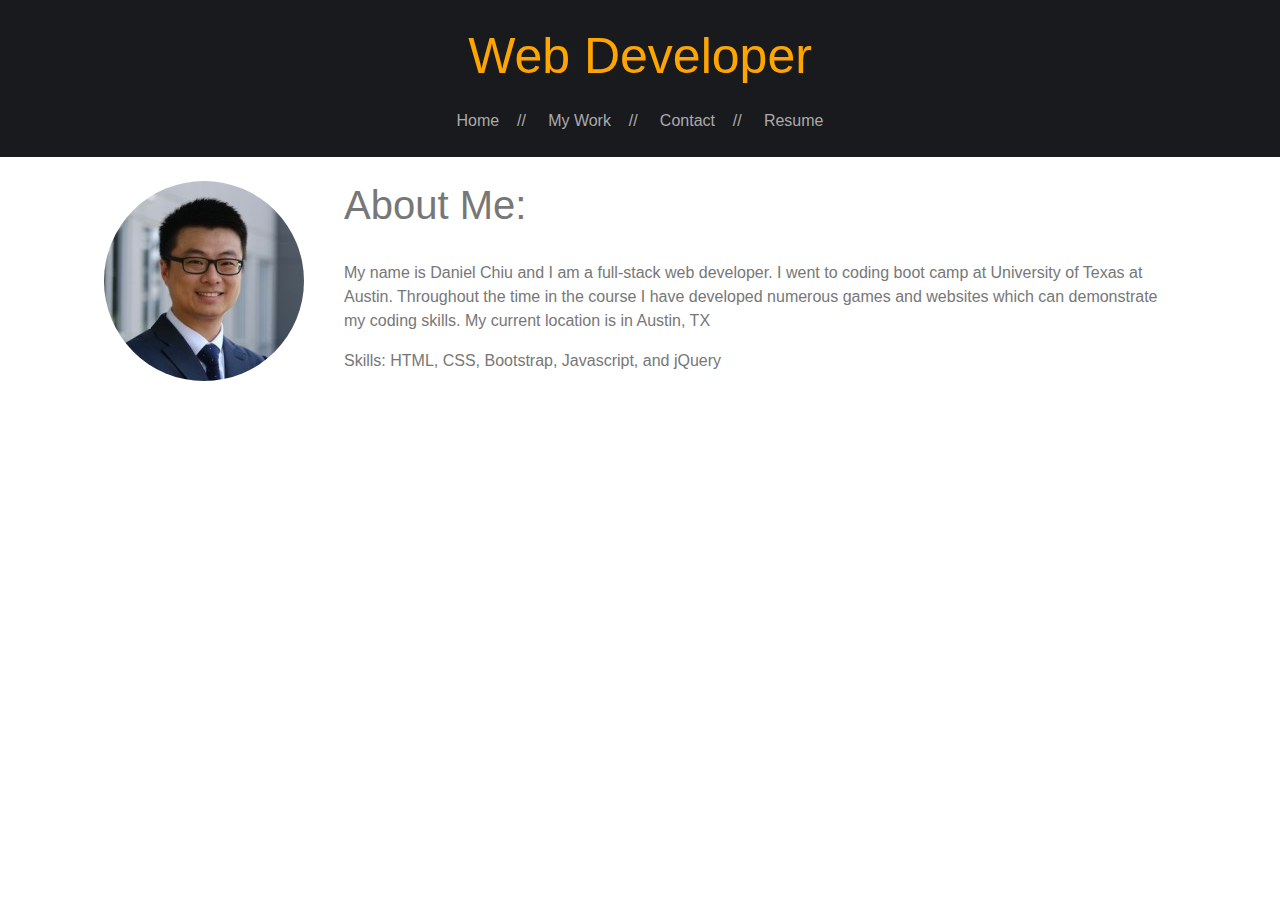
<file: index.html>
<!DOCTYPE html>
<html lang="en">
<head>
    <meta charset="UTF-8">
    <meta name="viewport" content="width=device-width, initial-scale=1.0">
    <meta http-equiv="X-UA-Compatible" content="ie=edge">
    <title>Home</title>
    <link rel="stylesheet" href="https://stackpath.bootstrapcdn.com/bootstrap/4.3.1/css/bootstrap.min.css" integrity="sha384-ggOyR0iXCbMQv3Xipma34MD+dH/1fQ784/j6cY/iJTQUOhcWr7x9JvoRxT2MZw1T" crossorigin="anonymous">
    <!-- <script src="https://code.jquery.com/jquery-3.3.1.slim.min.js" integrity="sha384-q8i/X+965DzO0rT7abK41JStQIAqVgRVzpbzo5smXKp4YfRvH+8abtTE1Pi6jizo" crossorigin="anonymous"></script> -->
    <!-- <script src="https://cdnjs.cloudflare.com/ajax/libs/popper.js/1.14.7/umd/popper.min.js" integrity="sha384-UO2eT0CpHqdSJQ6hJty5KVphtPhzWj9WO1clHTMGa3JDZwrnQq4sF86dIHNDz0W1" crossorigin="anonymous"></script> -->
    <!-- <script src="https://stackpath.bootstrapcdn.com/bootstrap/4.3.1/js/bootstrap.min.js" integrity="sha384-JjSmVgyd0p3pXB1rRibZUAYoIIy6OrQ6VrjIEaFf/nJGzIxFDsf4x0xIM+B07jRM" crossorigin="anonymous"></script> -->
    <link rel="stylesheet" type="text/css" href="assets/css/style.css">
</head>
<body>
    <div id="top-sect">
        <h1 class="topheader">Web Developer</h1>
        <div class="topnavbar">
            <div class="topnavbarbox"><a href="index.html">Home</a>&nbsp;&nbsp;&nbsp;&nbsp;//&nbsp;&nbsp;&nbsp;&nbsp;</div>
            <div class="topnavbarbox"><a href="portfolio.html">My Work</a>&nbsp;&nbsp;&nbsp;&nbsp;//&nbsp;&nbsp;&nbsp;&nbsp;</div>
            <div class="topnavbarbox"><a href="contact.html">Contact</a>&nbsp;&nbsp;&nbsp;&nbsp;//&nbsp;&nbsp;&nbsp;&nbsp;</div>
            <div class="topnavbarbox"><a target="_blank" href=assets/files/resume_2019-05-18.pdf>Resume</a></div>
        </div>
        <br>
        <br>
    </div>
    
    <br>
    <div id="bottom-sect">
        <div class="image-cropper"><img id="portrait" src="assets/images/portrait.jpg"></div>
        <div id="about-me">
            <h1>About Me:</h1>
            <br>
            <p>My name is Daniel Chiu and I am a full-stack web developer.
                I went to coding boot camp at University of Texas at Austin.
                Throughout the time in the course I have developed numerous games and websites which can demonstrate my coding skills.
                My current location is in Austin, TX</p>
            <p>Skills: HTML, CSS, Bootstrap, Javascript, and jQuery</p>
        </div>
    </div>
</body>
</html>
</file>
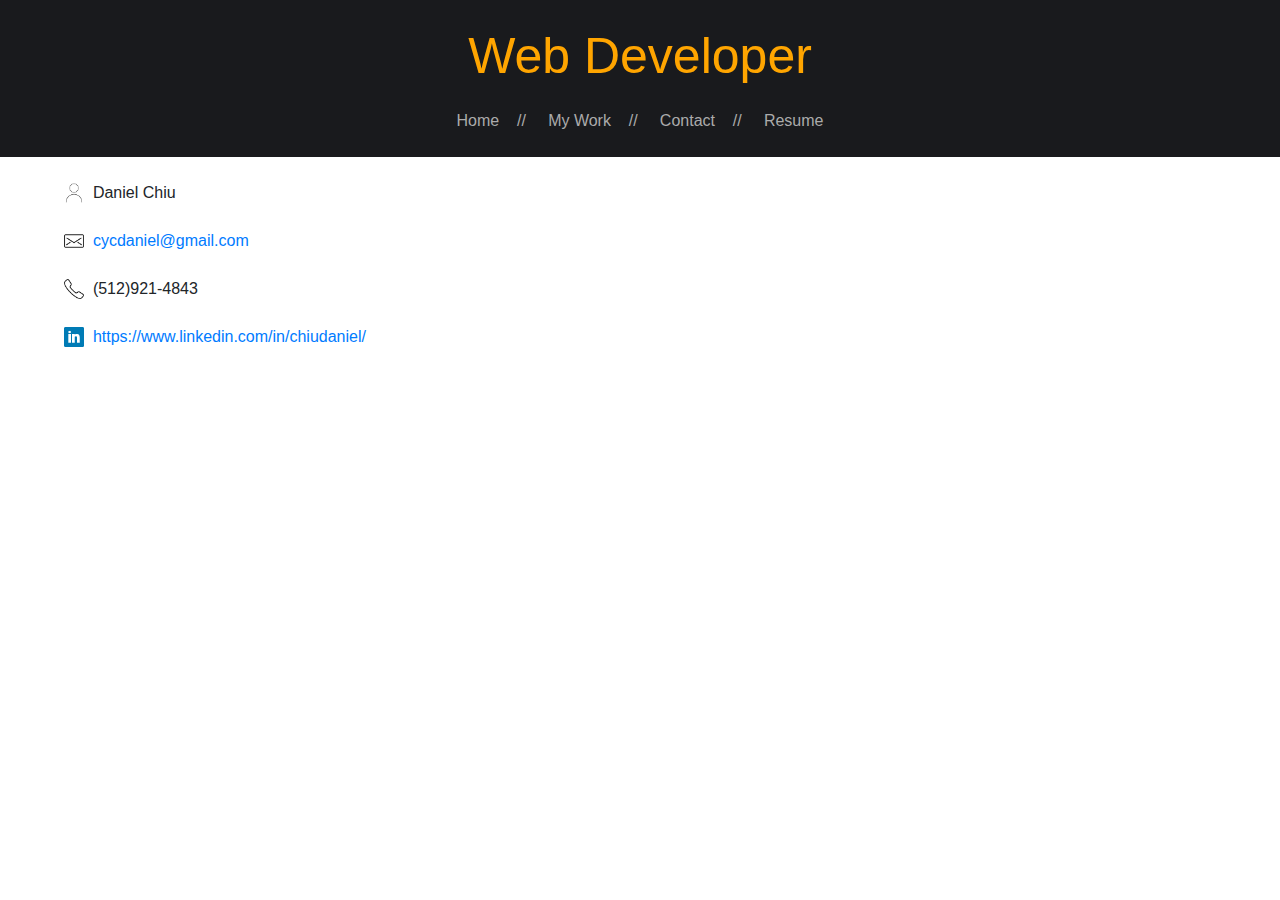
<file: contact.html>
<!DOCTYPE html>
<html lang="en">
<head>
    <meta charset="UTF-8">
    <meta name="viewport" content="width=device-width, initial-scale=1.0">
    <meta http-equiv="X-UA-Compatible" content="ie=edge">
    <title>Home</title>
    <link rel="stylesheet" href="https://stackpath.bootstrapcdn.com/bootstrap/4.3.1/css/bootstrap.min.css" integrity="sha384-ggOyR0iXCbMQv3Xipma34MD+dH/1fQ784/j6cY/iJTQUOhcWr7x9JvoRxT2MZw1T" crossorigin="anonymous">
    <!-- <script src="https://code.jquery.com/jquery-3.3.1.slim.min.js" integrity="sha384-q8i/X+965DzO0rT7abK41JStQIAqVgRVzpbzo5smXKp4YfRvH+8abtTE1Pi6jizo" crossorigin="anonymous"></script> -->
    <!-- <script src="https://cdnjs.cloudflare.com/ajax/libs/popper.js/1.14.7/umd/popper.min.js" integrity="sha384-UO2eT0CpHqdSJQ6hJty5KVphtPhzWj9WO1clHTMGa3JDZwrnQq4sF86dIHNDz0W1" crossorigin="anonymous"></script> -->
    <!-- <script src="https://stackpath.bootstrapcdn.com/bootstrap/4.3.1/js/bootstrap.min.js" integrity="sha384-JjSmVgyd0p3pXB1rRibZUAYoIIy6OrQ6VrjIEaFf/nJGzIxFDsf4x0xIM+B07jRM" crossorigin="anonymous"></script> -->
    <link rel="stylesheet" type="text/css" href="assets/css/style.css">
</head>
<body>
    <div id="top-sect">
        <h1 class="topheader">Web Developer</h1>
        <div class="topnavbar">
            <div class="topnavbarbox"><a href="index.html">Home</a>&nbsp;&nbsp;&nbsp;&nbsp;//&nbsp;&nbsp;&nbsp;&nbsp;</div>
            <div class="topnavbarbox"><a href="portfolio.html">My Work</a>&nbsp;&nbsp;&nbsp;&nbsp;//&nbsp;&nbsp;&nbsp;&nbsp;</div>
            <div class="topnavbarbox"><a href="contact.html">Contact</a>&nbsp;&nbsp;&nbsp;&nbsp;//&nbsp;&nbsp;&nbsp;&nbsp;</div>
            <div class="topnavbarbox"><a target="_blank" href=assets/files/resume_2019-05-18.pdf>Resume</a></div>
        </div>
        <br>
        <br>
    </div>
    
    <br>
    <div id="bottom-sect">
        <div>
            <img width="20px" src="assets/images/iconfinder_contact_2132489.png" alt="Name">
            &nbsp;Daniel Chiu
        </div>
        <br>
        <div>
            <img width="20px" src="assets/images/iconfinder_Streamline-58_185078.png" alt="Email">
            <a href="mailto:cycdaniel@gmail.com">&nbsp;cycdaniel@gmail.com</a>
        </div>
        <br>
        <div>
            <img width="20px" src="assets/images/iconfinder_phone1_172517.png" alt="Phone">
            &nbsp;(512)921-4843
        </div>
        <br>
        <div>
            <img width="20px" src="assets/images/iconfinder_square-linkedin_317725.png" alt="Phone">
            <a target="_blank" href="https://www.linkedin.com/in/chiudaniel/">&nbsp;https://www.linkedin.com/in/chiudaniel/</a>
        </div>
        <br>
    </div>
</body>
</html>
</file>
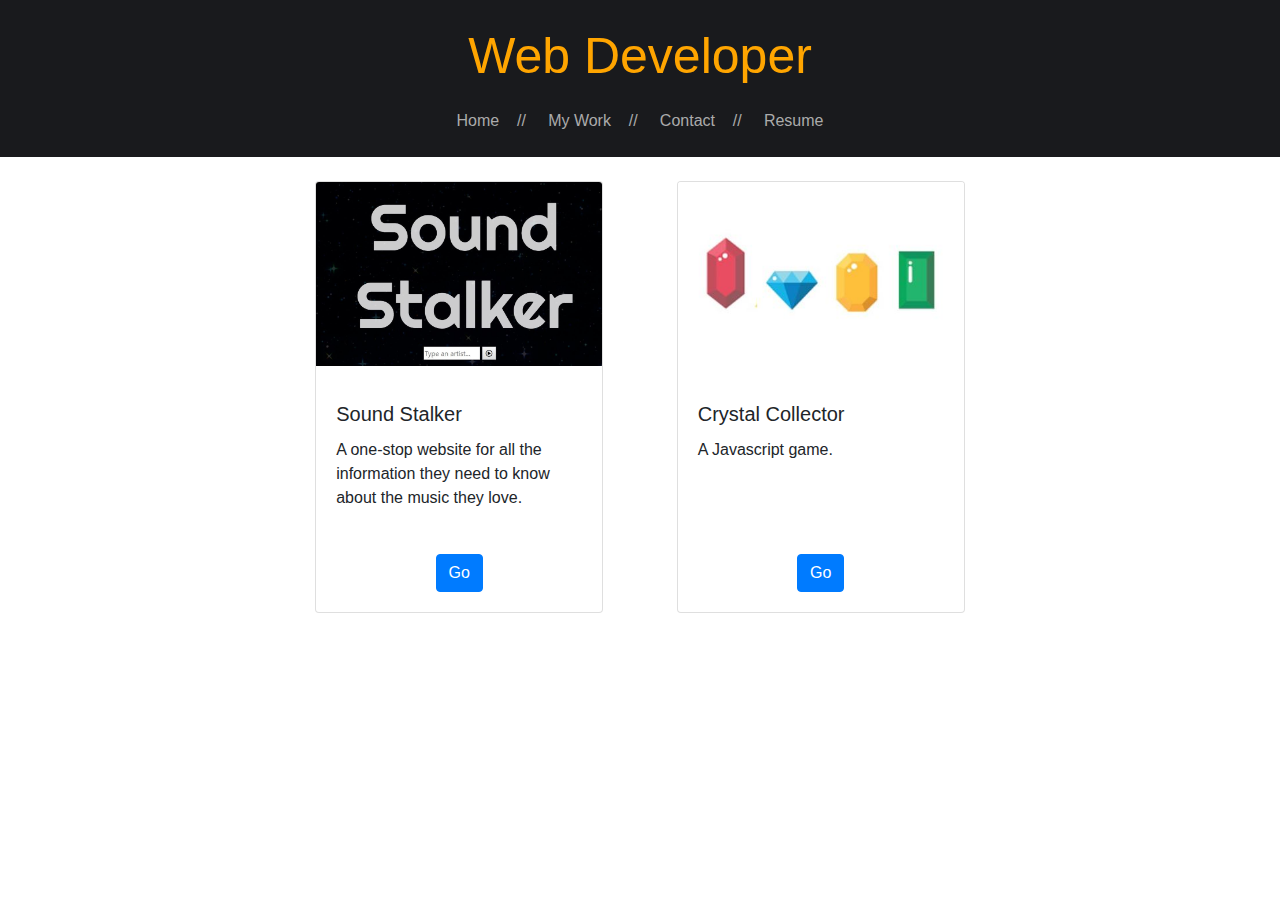
<file: portfolio.html>
<!DOCTYPE html>
<html lang="en">
<head>
    <meta charset="UTF-8">
    <meta name="viewport" content="width=device-width, initial-scale=1.0">
    <meta http-equiv="X-UA-Compatible" content="ie=edge">
    <title>Home</title>
    <link rel="stylesheet" href="https://stackpath.bootstrapcdn.com/bootstrap/4.3.1/css/bootstrap.min.css" integrity="sha384-ggOyR0iXCbMQv3Xipma34MD+dH/1fQ784/j6cY/iJTQUOhcWr7x9JvoRxT2MZw1T" crossorigin="anonymous">
    <!-- <script src="https://code.jquery.com/jquery-3.3.1.slim.min.js" integrity="sha384-q8i/X+965DzO0rT7abK41JStQIAqVgRVzpbzo5smXKp4YfRvH+8abtTE1Pi6jizo" crossorigin="anonymous"></script> -->
    <!-- <script src="https://cdnjs.cloudflare.com/ajax/libs/popper.js/1.14.7/umd/popper.min.js" integrity="sha384-UO2eT0CpHqdSJQ6hJty5KVphtPhzWj9WO1clHTMGa3JDZwrnQq4sF86dIHNDz0W1" crossorigin="anonymous"></script> -->
    <!-- <script src="https://stackpath.bootstrapcdn.com/bootstrap/4.3.1/js/bootstrap.min.js" integrity="sha384-JjSmVgyd0p3pXB1rRibZUAYoIIy6OrQ6VrjIEaFf/nJGzIxFDsf4x0xIM+B07jRM" crossorigin="anonymous"></script> -->
    <link rel="stylesheet" type="text/css" href="assets/css/style.css">
</head>
<body>
    <div id="top-sect">
        <h1 class="topheader">Web Developer</h1>
        <div class="topnavbar">
            <div class="topnavbarbox"><a href="index.html">Home</a>&nbsp;&nbsp;&nbsp;&nbsp;//&nbsp;&nbsp;&nbsp;&nbsp;</div>
            <div class="topnavbarbox"><a href="portfolio.html">My Work</a>&nbsp;&nbsp;&nbsp;&nbsp;//&nbsp;&nbsp;&nbsp;&nbsp;</div>
            <div class="topnavbarbox"><a href="contact.html">Contact</a>&nbsp;&nbsp;&nbsp;&nbsp;//&nbsp;&nbsp;&nbsp;&nbsp;</div>
            <div class="topnavbarbox"><a target="_blank" href=assets/files/resume_2019-05-18.pdf>Resume</a></div>
        </div>
        <br>
        <br>
    </div>
    
    <br>
    <div class="portfolio-sect" id="bottom-sect">
        <div class="card portfolio-card text-center" style="width: 18rem;">
            <div class="portfolio-img-div"><img src="assets/images/sound_stalker.jpg" class="card-img-top" alt="img"></div>
            <div class="card-body">
                <h5 class="card-title text-left">Sound Stalker</h5>
                <p class="card-text text-left">A one-stop website for all the information they need to know about the music they love.</p>
                <a target="_blank" href="https://johnnywk.github.io/Group4Project/" class="btn btn-primary">Go</a>
            </div>
        </div>
        <div class="card portfolio-card text-center" style="width: 18rem;">
            <div class="portfolio-img-div"><img src="assets/images/crystal_collector.JPG" class="card-img-top" alt="img"></div>
            <div class="card-body">
                <h5 class="card-title text-left">Crystal Collector</h5>
                <p class="card-text text-left">A Javascript game.</p><p></p>
                <a target="_blank" href="https://dchiuit9.github.io/unit-4-game/" class="btn btn-primary">Go</a>
            </div>
        </div>

    </div>
</body>
</html>
</file>
<file: assets/css/style.css>
body {
    margin: auto;
    /* width: 960px; */
    font-family: 'Arial', 'Helvetica Neue', Helvetica, sans-serif;
}

#top-sect {
    background-color: #191a1d;
    margin: auto;
}

.topheader {
    box-sizing: border-box;
    padding-top: 2%;
    text-align: center;
    font-size: 50px;
    color: orange;
}

.topnavbarbox a:link {
    text-decoration: none;
    color: #ABABAB;
}

.topnavbarbox a:visited {
    text-decoration: none;
    color: #ABABAB;
}

.topnavbarbox a:hover {
    text-decoration: underline;
    color: white;
}


.topnavbar {
    text-align: center;
    display: inline-block;
    width: 100%;
    margin-top: 15px;
    color: #ABABAB;
}

.topnavbarbox {
    display: inline-block;
    text-align: left;
}

#bottom-sect {
    background-color: white;
    /* display: inline-block; */
    padding-left: 5%;
    padding-right: 5%;
    display: inline-block;
    width: 100%;
    /* border-style: solid; */
}

.image-cropper {
    width: 200px;
    height: 200px;
    /* position: relative; */
    overflow: hidden;
    border-radius: 50%;
    margin-left: 40px;
    margin-right: 40px;
    float: left;
}
#portrait {
  display: inline;
  margin: 0 auto;
  /* height: 100%; */
  /* width: auto; */
}

#about-me {
    color: #777777;
    margin-right: 40px;
    overflow: auto;
}

.portfolio-sect{
    text-align: center;
}

.portfolio-card {
    display: inline-block;
    margin: auto;
    margin-left:3%;
    margin-right:3%;
    /* max-width: 100%; */
    /* max-height: 200px; */
}

.portfolio-img-div {
    height: 200px;
    /* vertical-align: bottom; */
    /* display: table-cell; */
    overflow: hidden;
}

.card-text {
    height: 100px;
}
</file>
